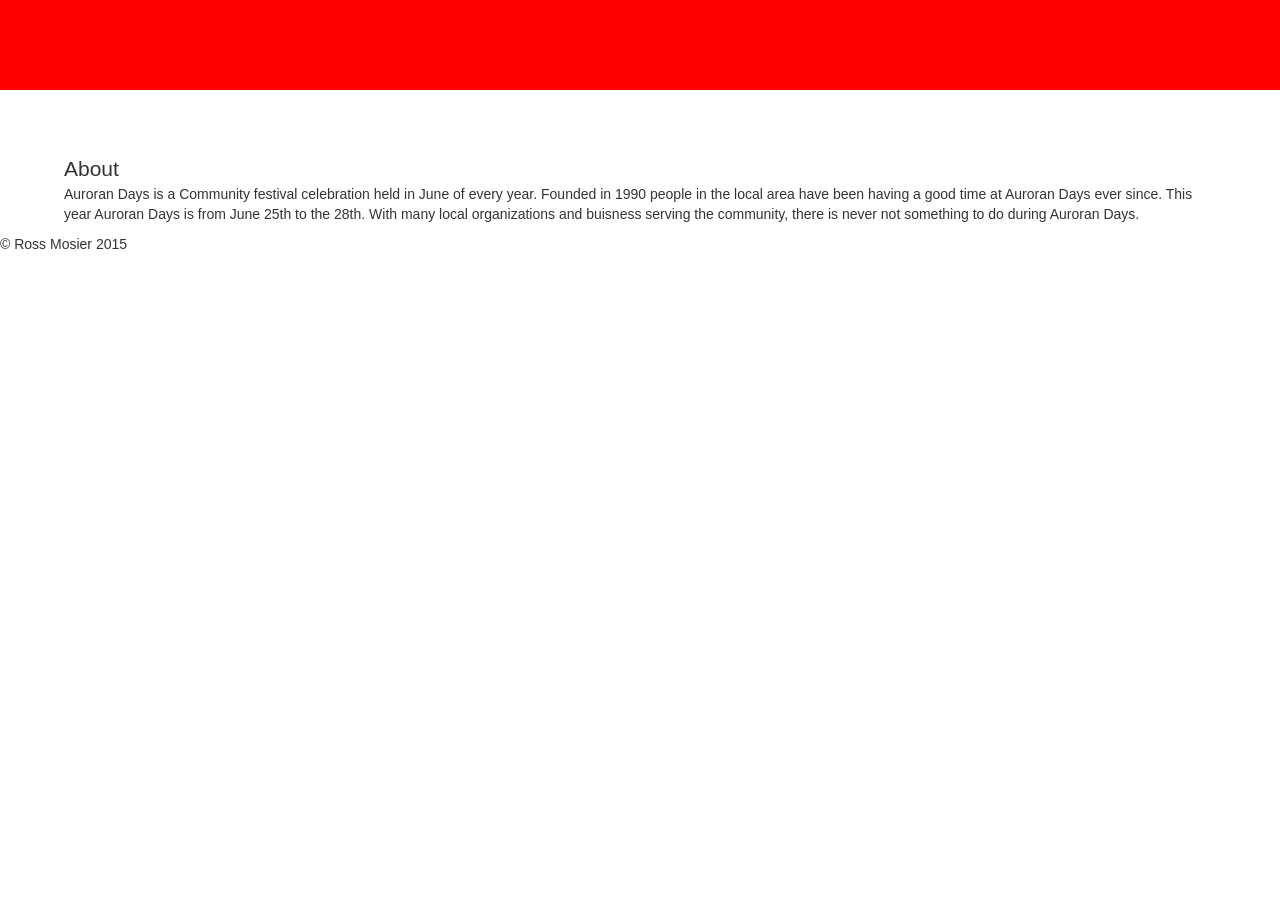
<file: platforms/android/assets/www/index.html>
﻿<!doctype html>
<!--[if lt IE 7]>      <html class="no-js lt-ie9 lt-ie8 lt-ie7" lang=""> <![endif]-->
<!--[if IE 7]>         <html class="no-js lt-ie9 lt-ie8" lang=""> <![endif]-->
<!--[if IE 8]>         <html class="no-js lt-ie9" lang=""> <![endif]-->
<!--[if gt IE 8]><!-->
<html class="no-js" lang="">
 <!--<![endif]-->
<head>
    <meta charset="utf-8">
    <meta http-equiv="X-UA-Compatible" content="IE=edge,chrome=1">
    <title></title>
    <meta name="description" content="">
    <meta name="viewport" content="width=device-width, initial-scale=1">

    <link rel="stylesheet" href="css/bootstrap.min.css">
    <style>
        body {
            padding-top: 50px;
            padding-bottom: 20px;
        }
    </style>
    <link rel="stylesheet" href="css/bootstrap-theme.min.css">
    <link rel="stylesheet" href="css/main.css">

    <script src="scripts/vendor/modernizr-2.8.3-respond-1.4.2.min.js"></script>
</head>
<body>
    <div id="title-bar"></div>

    <div id="welcome-text">
        <header id="heading1">About</header>
        <p id="welcom">
            Auroran Days is a Community festival celebration held in June of every year. Founded in 1990 people in the local area have been having a good
            time at Auroran Days ever since. This year Auroran Days is from June 25th to the 28th. With many local organizations and buisness serving the
            community, there is never not something to do during Auroran Days.
        </p>
    </div>
    
    <div>
  

        <footer>
            <p>&copy; Ross Mosier 2015</p>
        </footer>
    </div> <!-- /container -->
    <script src="cordova.js"></script>
    <script src="scripts/platformOverrides.js"></script>

    <script src="scripts/vendor/jquery-1.11.2.js"></script>

    <script src="scripts/vendor/bootstrap.min.js"></script>

    

    <script src="scripts/index.js"></script>
</body>
</html>
</file>
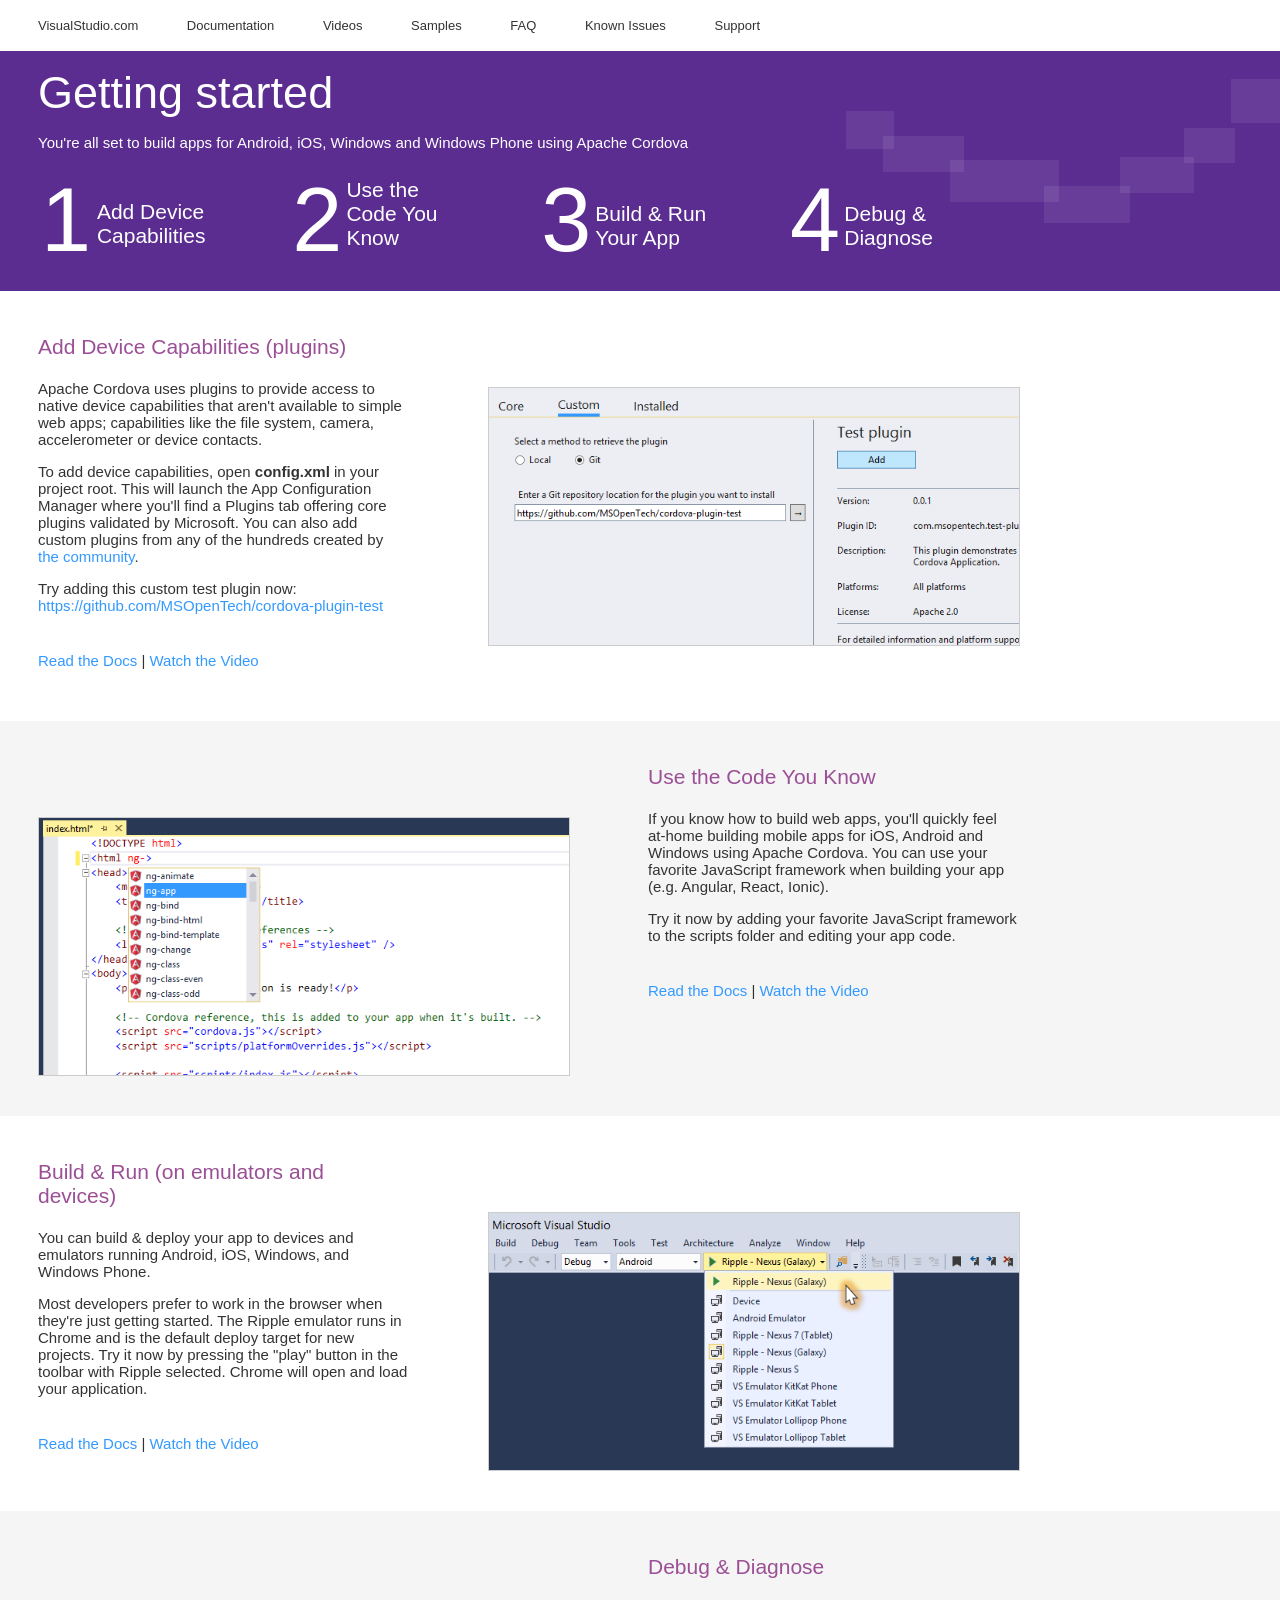
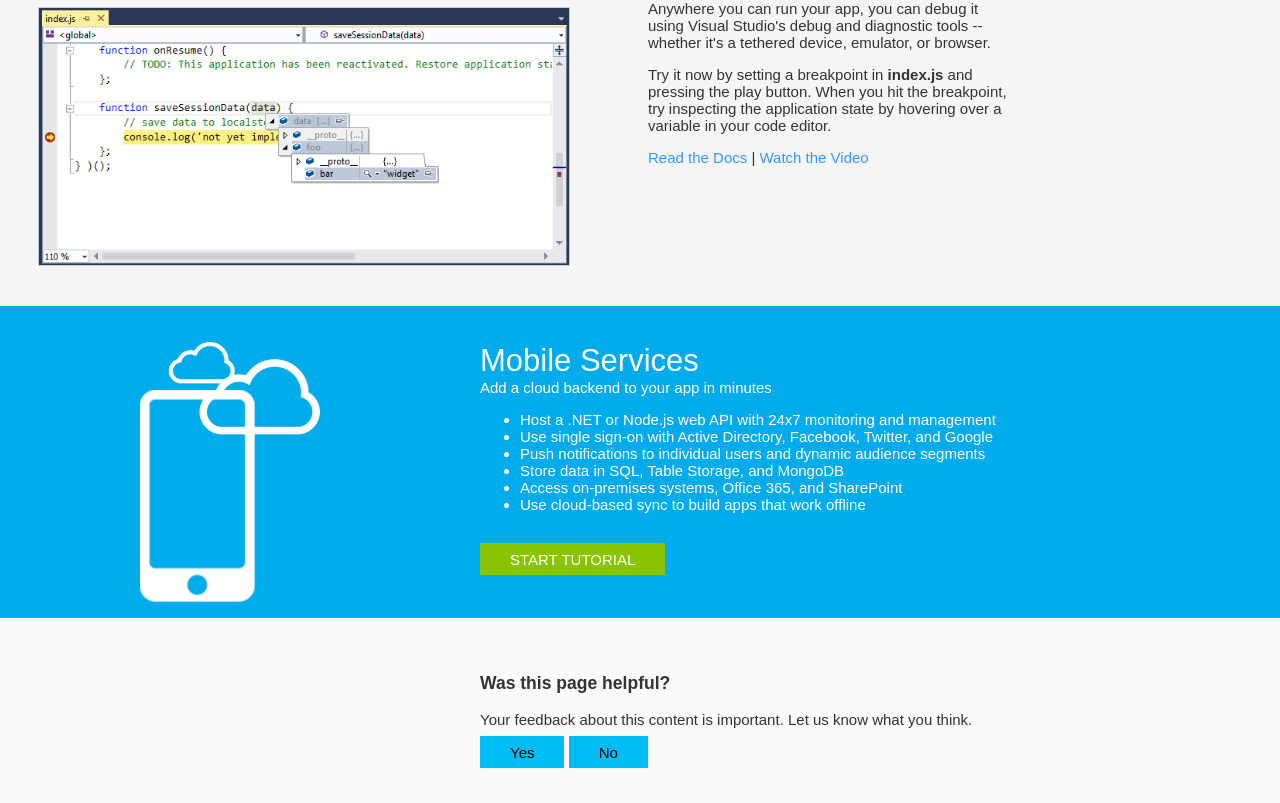
<file: Project_Readme.html>
<!DOCTYPE html>
<html>
<head>
	<title>Getting started with Visual Studio Tools for Apache Cordova</title>
	<style type="text/css">
		.startpage 			{ margin: 0; font: 15px 'Segoe UI', tahoma, arial, helvetica, sans-serif; text-align: left; min-width: 980px; color: #333; }

		a:link				{ text-decoration: none; color: #3399ff; }
		a:visited			{ text-decoration: none; }


		.nav 				{ font-size: 13px; display: block; margin: 0; padding: 18px 38px}
		.nav a				{ display: inline-block; text-align: left; padding-left: 45px; }
		.nav a:first-child	{ padding-left: 0px; }
		.nav a:link			{ text-decoration: none; color: #333; }
		.nav a:hover		{ color: #9b4f96; }


		.hero 				{ background-color: #5C2D91; color: #FFFFFF; padding: 16px 38px 16px; 
							  background-repeat: no-repeat;
							  background-image: url([data-uri]) }
		.hero > h1			{ font-size: 45px; font-weight: normal; margin: 0; padding: 0; }
		.hero > h2			{ font-size: 15px; font-weight: normal; margin: 15px 0; padding: 0; }

		.hero table			{ width: 1000px; margin: 10px 0 0 0; }
		.hero tr 			{ vertical-align: top; }

		.step a				{ color: white; font-size: 21px; }
		.step .snum			{ font-size: 90px; display: inline-block; }
		.step .jumplink		{ display: inline-block; width: 125px; vertical-align: super; }


		.pagewrap			{ margin: 0 auto 0 0; padding: 44px 38px 37px 38px; clear: both; overflow-x: hidden; }		
		.pagewrap.altbg		{ background-color: #F5F5F5; }

		.restricted			{ width: 980px; }

		.stepcontent		{ margin: 0; width: 370px; float: left; }
		.stepcontent > h2	{ font-size: 21px; font-weight: normal; margin: 0 0 21px 0; padding: 0; color: #9b4f96; }

		.stepcontent .moreinfo 	{ margin-top: 38px; }

		.stepimage 			{ width: 530px; float: right; }
		.stepimage img 		{ width: 530px; height: 257px; margin-top: 52px; border: 1px solid #ccc; }
		
		.altbg .stepcontent { float: right; }
		.altbg .stepimage   { float: left; }


		.sidekick			{ padding: 37px 33px 43px 480px; margin: 0; background-color: #00ABEC; color: #FFFFFF;
							  background-position: 140px 36px; 
							  background-repeat: no-repeat;
							  background-image: url([data-uri]) }
		.sidekick > h2		{ font-size: 31px; font-weight: normal; margin: 0; padding: 0; }
		.cpsloal > h3		{ font-size: 21px; font-weight: normal; margin: 48px 0 0 0; padding: 0; }
		.cpsloal p.alatsea	{ margin: 0; }
		
		.sidekick p 		{ margin-top: 0px; }
		.sidekick a 		{ padding: 0.5em 2em; background-color: #89c402; color: white; margin-top: 15px;  margin-right: 7px; text-transform: uppercase; display: inline-block; }
		.sidekick a:hover	{ background-color: #6A9800; }

		.feedbackhero 			{ padding: 37px 33px 43px 480px; background-color: #FAFAFA; }
		.feedbackhero a 		{ padding: 0.5em 2em; background-color: #00bcf2; color: black; margin-top: 2em; }
		.feedbackhero a:hover	{ background-color: black; color: white; }

	</style>
</head>
<body class="startpage">
	<div class="nav">
			<a target="_blank" href="http://go.microsoft.com/fwlink/?LinkID=533110">VisualStudio.com</a>
			<a target="_blank" href="http://go.microsoft.com/fwlink/?LinkID=533111">Documentation</a>
			<a target="_blank" href="http://go.microsoft.com/fwlink/?LinkID=533112">Videos</a>
			<a target="_blank" href="http://go.microsoft.com/fwlink/?LinkID=533113">Samples</a>
			<a target="_blank" href="http://go.microsoft.com/fwlink/?LinkID=533114">FAQ</a>
			<a target="_blank" href="http://go.microsoft.com/fwlink/?LinkID=533115">Known Issues</a>
			<a target="_blank" href="http://go.microsoft.com/fwlink/?LinkID=533116">Support</a>
	</div>
	<div class="hero">
		<h1>Getting started</h1>
		<h2>You're all set to build apps for Android, iOS, Windows and Windows Phone using Apache Cordova</h2>
		<table>
			<tr>
				<td class="step">
					<a href="#add_device_capabilities">
						<span class="snum">1 </span>
						<span class="jumplink">Add Device Capabilities</span>
					</a>
				</td>
				<td class="step">
					<span class="shadow"></span>
					<span class="snum">2 </span>
					<span class="jumplink"><a href="#edit_code">Use the Code You Know</a></span>
				</td>
				<td class="step">
					<span class="shadow"></span>
					<span class="snum">3 </span>
					<span class="jumplink"><a href="#build_and_run">Build &amp; Run Your App</a></span>
				</td>
				<td class="step">
					<span class="shadow"></span>
					<span class="snum">4 </span>
					<span class="jumplink"><a href="#debug_and_diagnose">Debug &amp; Diagnose</a></span>
				</td>
			</tr>
		</table>
	</div>


	<div class="pagewrap">
		<div class="restricted">
			<div class="stepcontent">
				<h2 id="add_device_capabilities">Add Device Capabilities (plugins)</h2>
				<p>Apache Cordova uses plugins to provide access to native device capabilities that aren't available to simple web apps; capabilities like the file system, camera, accelerometer or device contacts.</p>
				<p>To add device capabilities, open <strong>config.xml</strong> in your project root. This will launch the App Configuration Manager where you'll find a Plugins tab offering core plugins validated by Microsoft.  You can also add custom plugins from any of the hundreds created by <a target="_blank" href="http://go.microsoft.com/fwlink/?LinkID=533117">the community</a>. </p>

				<p>Try adding this custom test plugin now: <a target="_blank" href="http://go.microsoft.com/fwlink/?LinkID=533118">https://github.com/MSOpenTech/cordova-plugin-test</a></p>


				<p class="moreinfo"><a target="_blank" href="http://go.microsoft.com/fwlink/?LinkID=533119">Read the Docs</a> | <a target="_blank" href="http://go.microsoft.com/fwlink/?LinkID=533120">Watch the Video</a></p>
			</div>
			<div class="stepimage">
				<img width='685' height='332' title='' alt='' src='[data-uri]'>
			</div>
		</div>	
	</div>

	<div class="pagewrap altbg">
		<div class="restricted">
			<div class="stepcontent">
				<h2 id="edit_code">Use the Code You Know</h2>
				<p>If you know how to build web apps, you'll quickly feel at-home building mobile apps for iOS, Android and Windows using Apache Cordova. You can use your favorite JavaScript framework when building your app (e.g. Angular, React, Ionic).</p>
				<p>Try it now by adding your favorite JavaScript framework to the scripts folder and editing your app code.</p>
				<p class="moreinfo"><a target="_blank" href="http://go.microsoft.com/fwlink/?LinkID=533121">Read the Docs</a> | <a target="_blank" href="http://go.microsoft.com/fwlink/?LinkID=533122">Watch the Video</a></p>
			</div>
			<div class="stepimage">
				<img width='685' height='332' title='' alt='' src='[data-uri]'>
			</div>
		</div>
	</div>

	<div class="pagewrap">
		<div class="restricted">
			<div class="stepcontent">
				<h2 id="build_and_run">Build &amp; Run (on emulators and devices)</h2>
				<p>You can build &amp; deploy your app to devices and emulators running Android, iOS, Windows, and Windows Phone.</p>
				<p>Most developers prefer to work in the browser when they're just getting started. The Ripple emulator runs in Chrome and is the default deploy target for new projects. Try it now by pressing the "play" button in the toolbar with Ripple selected. Chrome will open and load your application.</p>
				
				<p class="moreinfo"><a target="_blank" href="http://go.microsoft.com/fwlink/?LinkID=533123">Read the Docs</a> | <a target="_blank" href="http://go.microsoft.com/fwlink/?LinkID=533124">Watch the Video</a></p>
			</div>
			<div class="stepimage">
				<img width='685' height='332' title='' alt='' src='[data-uri]'>
			</div>
		</div>
	</div>

	<div class="pagewrap altbg">
		<div class="restricted">
			<div class="stepcontent">
				<h2 id="debug_and_diagnose">Debug &amp; Diagnose</h2>
				<p>Anywhere you can run your app, you can debug it using Visual Studio's debug and diagnostic tools -- whether it's a tethered device, emulator, or browser.</p>
				<p>Try it now by setting a breakpoint in <strong>index.js</strong> and pressing the play button.  When you hit the breakpoint, try inspecting the application state by hovering over a variable in your code editor.</p>
				<p><a target="_blank" href="http://go.microsoft.com/fwlink/?LinkID=533125">Read the Docs</a> | <a target="_blank" href="http://go.microsoft.com/fwlink/?LinkID=533126">Watch the Video</a></p>
			</div>
			<div class="stepimage">
				<img width='685' height='332' title='' alt='' src='[data-uri]'>
			</div>
		</div>
	</div>

	<div class="sidekick cpsloal">
		<h2>Mobile Services</h2>
		<p>Add a cloud backend to your app in minutes</p>
		<ul>
			<li>Host a .NET or Node.js web API with 24x7 monitoring and management</li>
			<li>Use single sign-on with Active Directory, Facebook, Twitter, and Google</li>
			<li>Push notifications to individual users and dynamic audience segments</li>
			<li>Store data in SQL, Table Storage, and MongoDB</li>
			<li>Access on-premises systems, Office 365, and SharePoint</li>
			<li>Use cloud-based sync to build apps that work offline</li>
		</ul>
		<a target="_blank" href="http://go.microsoft.com/fwlink/?LinkID=533127">Start Tutorial</a>
	</div>


	<div class="feedbackhero">
		<h3>Was this page helpful?</h3>
		<p class="alatsea">Your feedback about this content is important. Let us know what you think.</p>
		<a target="_blank" href="http://go.microsoft.com/fwlink/?LinkID=533128">Yes</a>
		<a target="_blank" href="http://go.microsoft.com/fwlink/?LinkID=533129">No</a>
	</div>


</body>
</html>
</file>
<file: platforms/android/assets/www/css/main.css>
/* ==========================================================================
   Author's custom styles
   ========================================================================== */


html, body, #map-canvas { height: 100%; margin: 0; padding: 0;}

body 
{
    background-color: #ffffff;
}

#title-bar 
{
    height: 10%;
    background-color: #ff0000;
    opacity: 1;
    outline-color: #ffffff;
    box-shadow: none;
    display: flex;
}

#title 
{
    color: #000000;
    font-size: 180%;
    font-weight: 600;
    display: inline-block;   
    margin-top: 8%;
    padding-left: 50%;
}

#heading1 
{
    font-size: 150%;
}

#welcome-text 
{
    padding-top: 5%;
    padding-right: 5%;
    padding-left: 5%;
}

footer
{
    position: relative;
}
</file>
